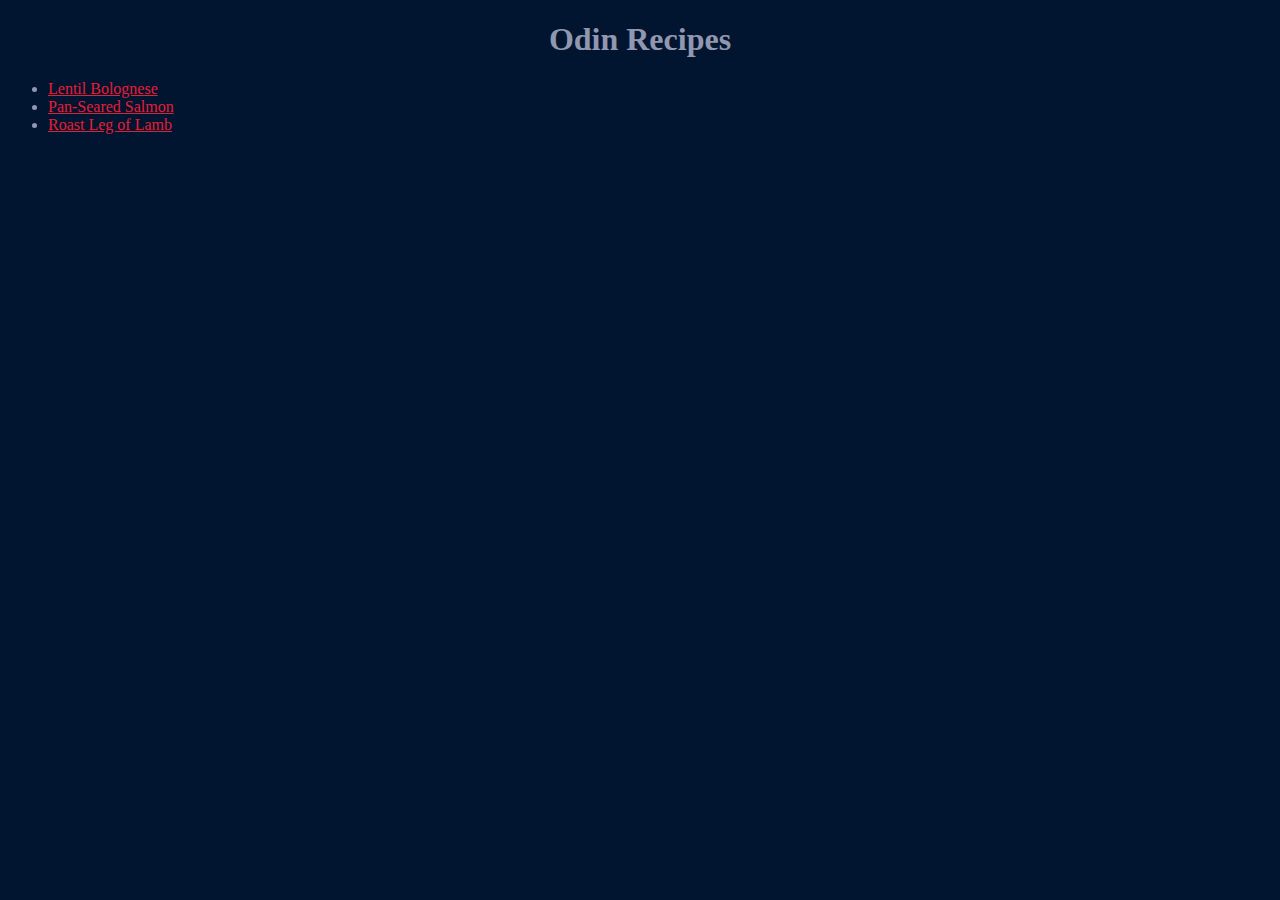
<file: index.html>
<!DOCTYPE html>
<html lang="en">
<head>
    <meta charset="UTF-8">
    <meta http-equiv="X-UA-Compatible" content="IE=edge">
    <meta name="viewport" content="width=device-width, initial-scale=1.0">
    <link rel="stylesheet" href="style.css">
    <title>Document</title>
</head>
<body>
    <div class="title">
        <h1>Odin Recipes</h1>
    </div>
    <ul>
        <li><a href="./recipes/lentil_bolognese.html">Lentil Bolognese</a></li>
        <li><a href="./recipes/pan_seared_salmon.html">Pan-Seared Salmon</a></li>
        <li><a href="./recipes/roast_leg_of_lamb.html">Roast Leg of Lamb</a></li>
    </ul>
</body>
</html>
</file>
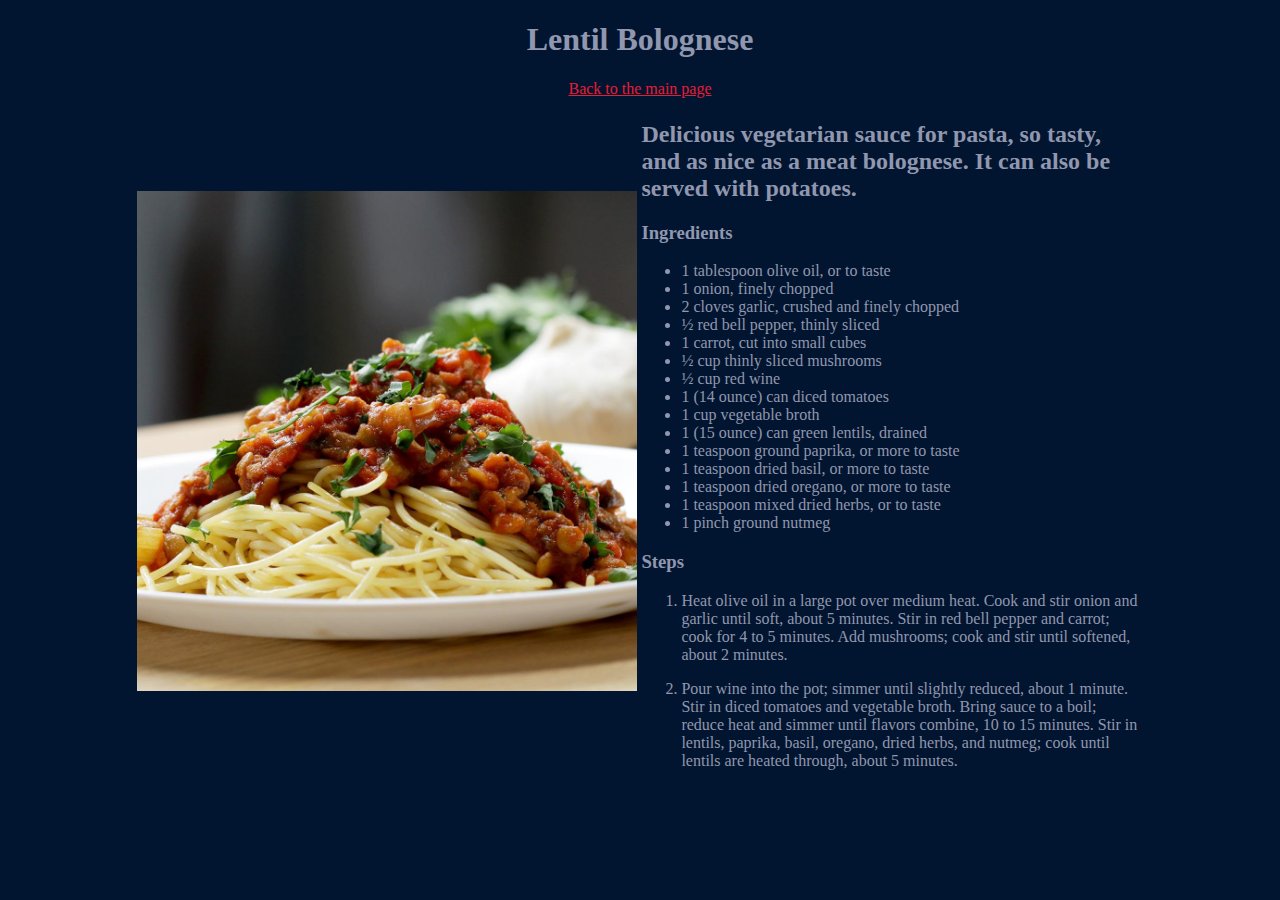
<file: recipes/lentil_bolognese.html>
<!DOCTYPE html>
<html lang="en">
<head>
    <meta charset="UTF-8">
    <meta http-equiv="X-UA-Compatible" content="IE=edge">
    <meta name="viewport" content="width=device-width, initial-scale=1.0">
    <link rel="stylesheet" href="../style.css">
    <title>Lentil Bolognese</title>
</head>
<body>
    <div class="title">
        <h1>Lentil Bolognese</h1>
        <a href="../index.html">Back to the main page</a>
    </div>
    
    <div id="page-container">
        <table>
            <tr>
                <td><img class="image" src="../images/lentil_bolognese.jpg"></td>
                <td><h2>Delicious vegetarian sauce for pasta, so tasty, and as nice as a meat bolognese. It can also be served with potatoes.</h2>
                    <h3>Ingredients</h3>
                    <ul>
                        <li>1 tablespoon olive oil, or to taste</li>
                        <li>1 onion, finely chopped</li>
                        <li>2 cloves garlic, crushed and finely chopped</li>
                        <li>½ red bell pepper, thinly sliced</li>
                        <li>1 carrot, cut into small cubes</li>
                        <li>½ cup thinly sliced mushrooms</li>
                        <li>½ cup red wine</li>
                        <li>1 (14 ounce) can diced tomatoes</li>
                        <li>1 cup vegetable broth</li>
                        <li>1 (15 ounce) can green lentils, drained</li>
                        <li>1 teaspoon ground paprika, or more to taste</li>
                        <li>1 teaspoon dried basil, or more to taste</li>
                        <li>1 teaspoon dried oregano, or more to taste</li>
                        <li>1 teaspoon mixed dried herbs, or to taste</li>
                        <li>1 pinch ground nutmeg</li>
                    </ul>
                    <h3>Steps</h3>
                    <ol>
                        <li><p>Heat olive oil in a large pot over medium heat. Cook and stir onion and garlic until soft, about 5 minutes. Stir in red bell pepper and carrot; cook for 4 to 5 minutes. Add mushrooms; cook and stir until softened, about 2 minutes.</p> </li>
                        <li><p>Pour wine into the pot; simmer until slightly reduced, about 1 minute. Stir in diced tomatoes and vegetable broth. Bring sauce to a boil; reduce heat and simmer until flavors combine, 10 to 15 minutes. Stir in lentils, paprika, basil, oregano, dried herbs, and nutmeg; cook until lentils are heated through, about 5 minutes. </p></li>
                    </ol></td>
            </tr>
        </table>
    </div>

</body>
</html>
</file>
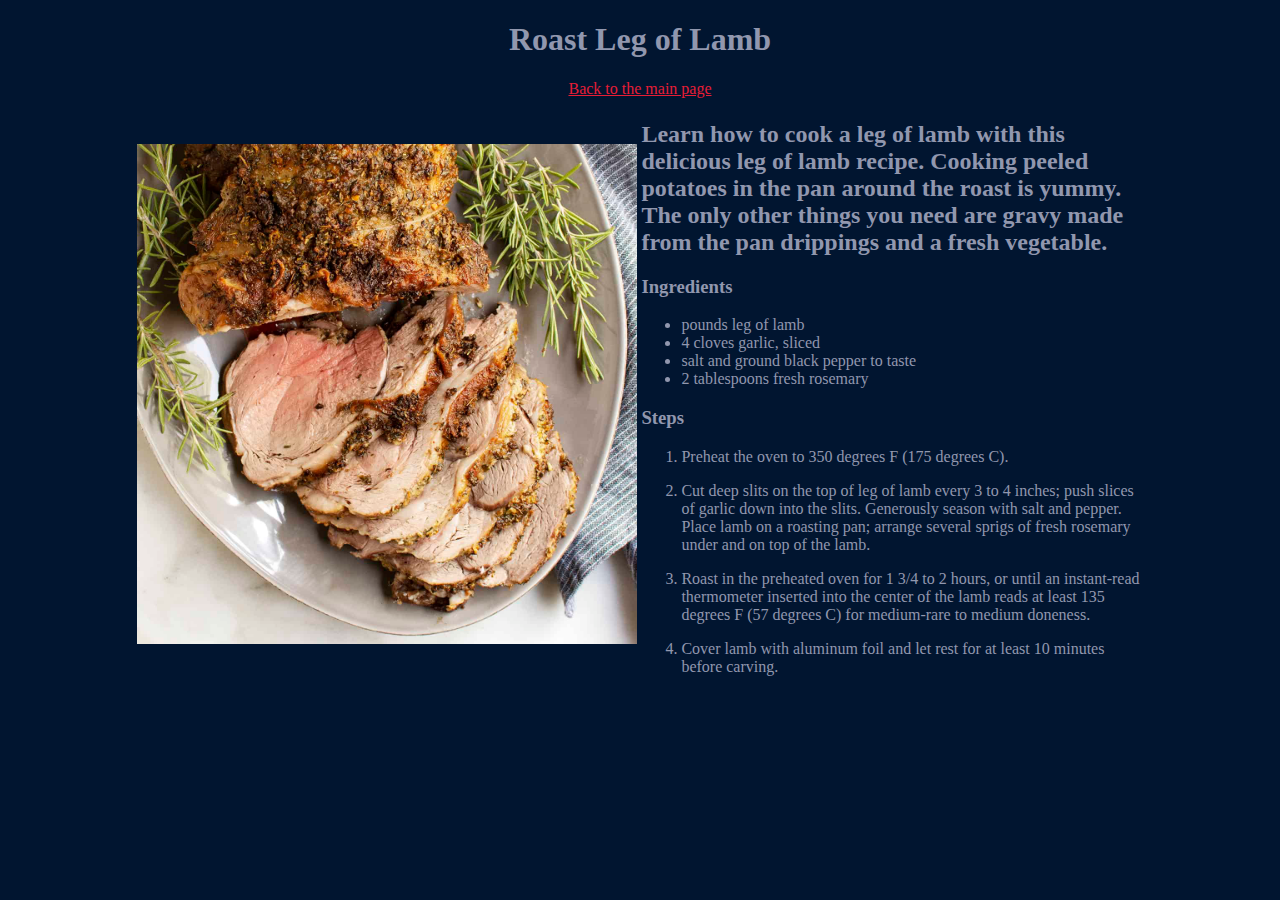
<file: recipes/roast_leg_of_lamb.html>
<!DOCTYPE html>
<html lang="en">
<head>
    <meta charset="UTF-8">
    <meta http-equiv="X-UA-Compatible" content="IE=edge">
    <meta name="viewport" content="width=device-width, initial-scale=1.0">
    <link rel="stylesheet" href="../style.css">
    <title>Roast leg of Lamb</title>
</head>
<body>
    <div class="title">
        <h1>Roast Leg of Lamb</h1>
        <a href="../index.html">Back to the main page</a>
    </div>

    <div id="page-container">
        <table>
            <tr>
                <td><img class="image" src="../images/roast_leg_of_lamb.jpeg"></td>
                <td><h2>Learn how to cook a leg of lamb with this delicious leg of lamb recipe. Cooking peeled potatoes in the pan around the roast is yummy. The only other things you need are gravy made from the pan drippings and a fresh vegetable.</h2>
                    <h3>Ingredients</h3>
                    <ul>
                        <li> pounds leg of lamb</li>
                        <li>4 cloves garlic, sliced</li>
                        <li>salt and ground black pepper to taste</li>
                        <li>2 tablespoons fresh rosemary</li>
                    </ul>
                    <h3>Steps</h3>
                    <ol>
                        <li><p>Preheat the oven to 350 degrees F (175 degrees C). </p></li>
                        <li><p>Cut deep slits on the top of leg of lamb every 3 to 4 inches; push slices of garlic down into the slits. Generously season with salt and pepper. Place lamb on a roasting pan; arrange several sprigs of fresh rosemary under and on top of the lamb. </p></li>
                        <li><p>Roast in the preheated oven for 1 3/4 to 2 hours, or until an instant-read thermometer inserted into the center of the lamb reads at least 135 degrees F (57 degrees C) for medium-rare to medium doneness. </p></li>
                        <li><p>Cover lamb with aluminum foil and let rest for at least 10 minutes before carving. </p></li>
                    </ol></td>
            </tr>
        </table>
    </div>
</body>
</html>
</file>
<file: style.css>
body{
    background-color: #011530;
    color: #9197AE;
}

a{
    color: #E71D36;
}

a:visited{
    color: #772014;
}

a:hover{
    color: #F18701;
}

.title{
    width: 100%;
    text-align: center;
}

.image{
    height: auto;
    width: 500px;
}

#page-container{
    width: 80%;
    margin: auto;
}
</file>
